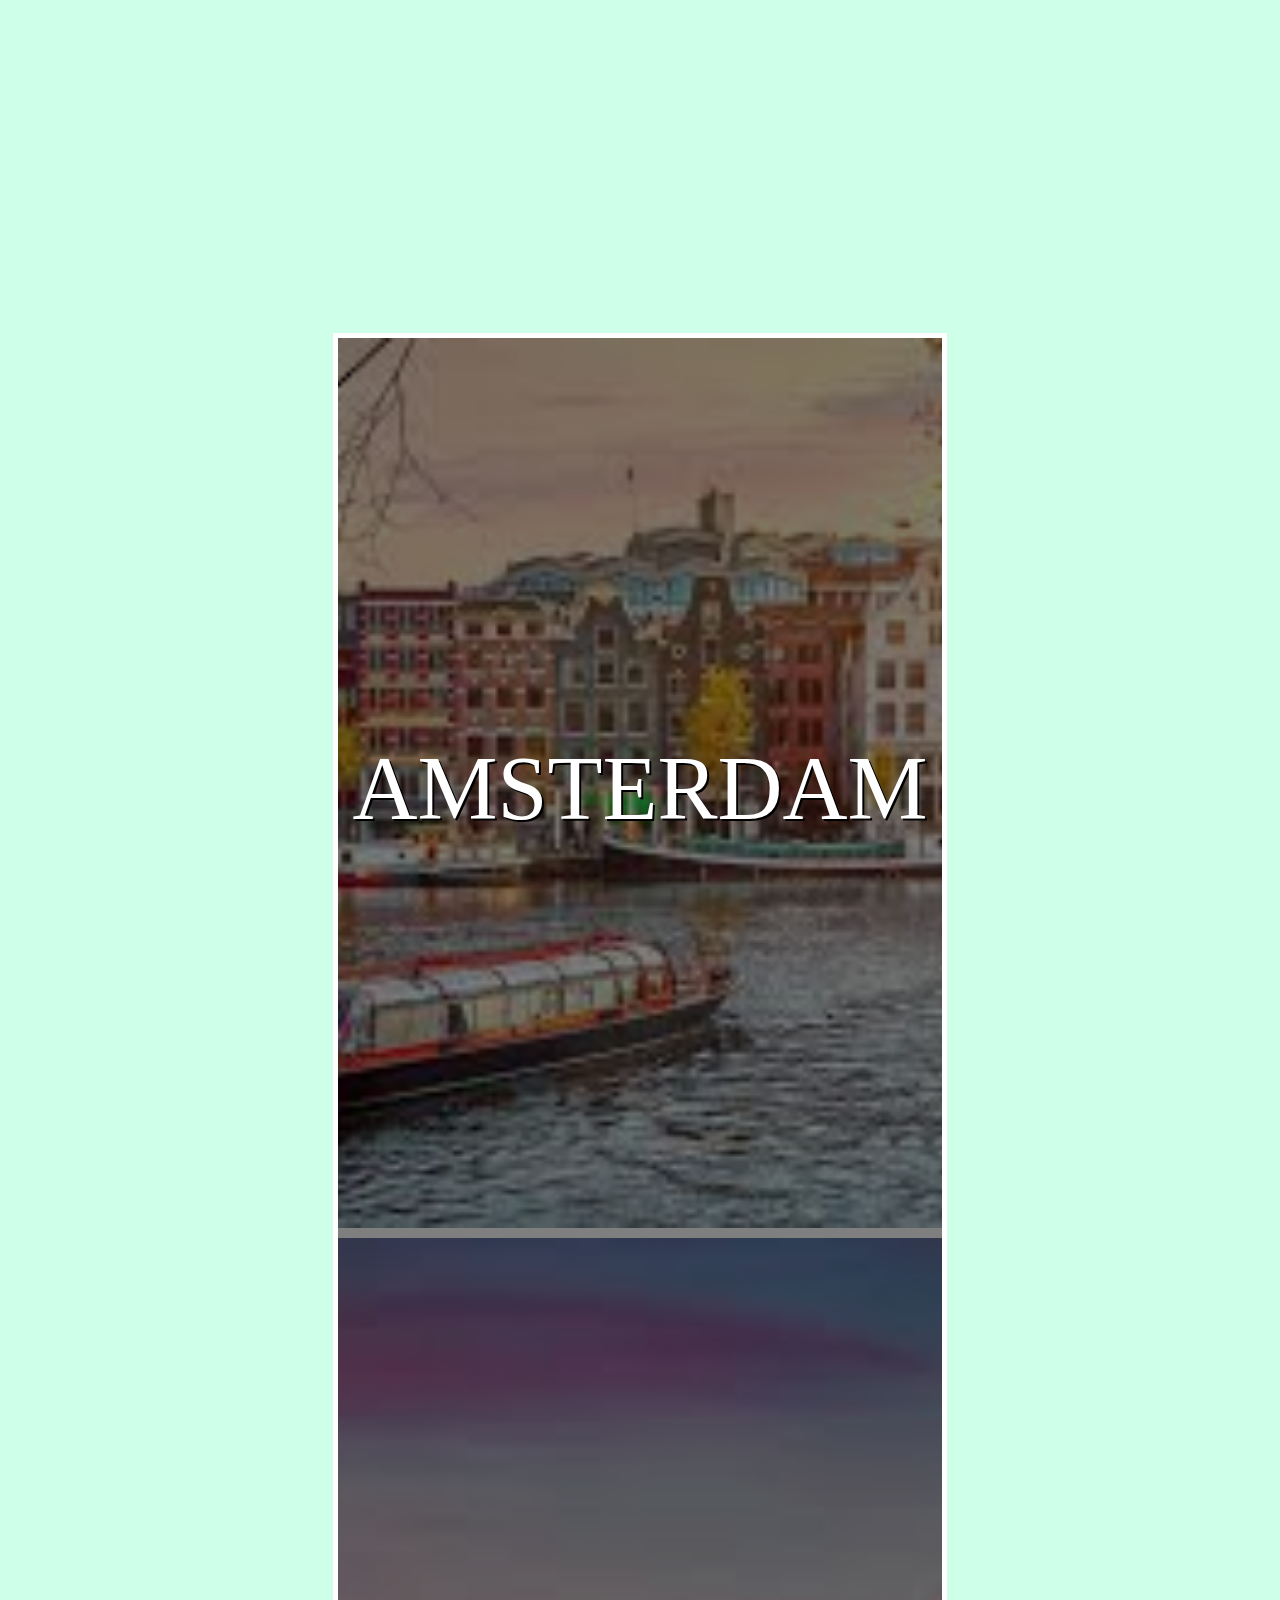
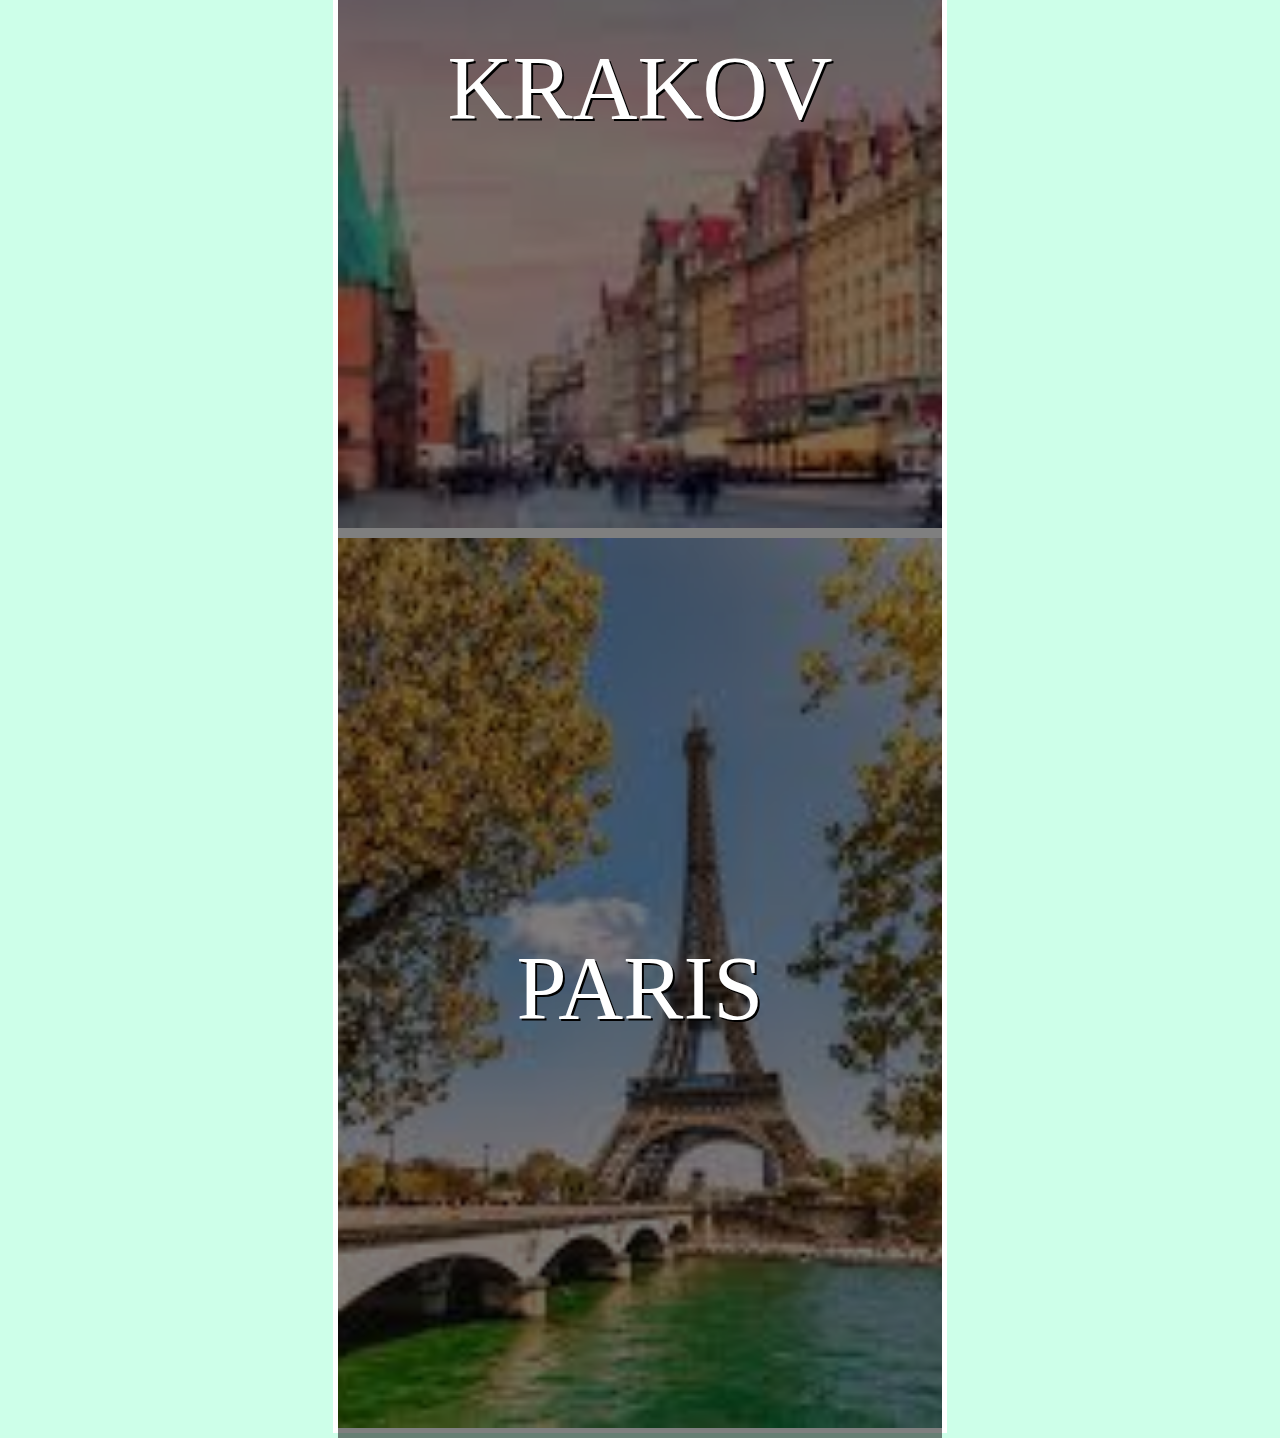
<file: index.html>
<!DOCTYPE html>
<html lang="en" dir="ltr">
  <head>
    <meta charset="utf-8">
    <title>airbnb</title>
    <link rel="stylesheet" href="css/style.css">
  </head>
  <body>
    <main>
  <!--section for Amsterdam-->
    <section class="container">
      <div class="image amsterdam">
        <div class="layover">
        <div class="city">Amsterdam</div>
        </div>
      </div>
  <!--section for Krakov-->
    </section>
    <section class="container">
      <div class="image krakov">
        <div class="layover">
        <div class="city">krakov</div>
        </div>
      </div>
    <!--section for Paris-->
    </section>
    <section class="container">
      <div class="image paris">
        <div class="layover">
        <div class="city">paris</div>
        </div>
      </div>
    </section>
    </main>
  </body>
</html>
</file>
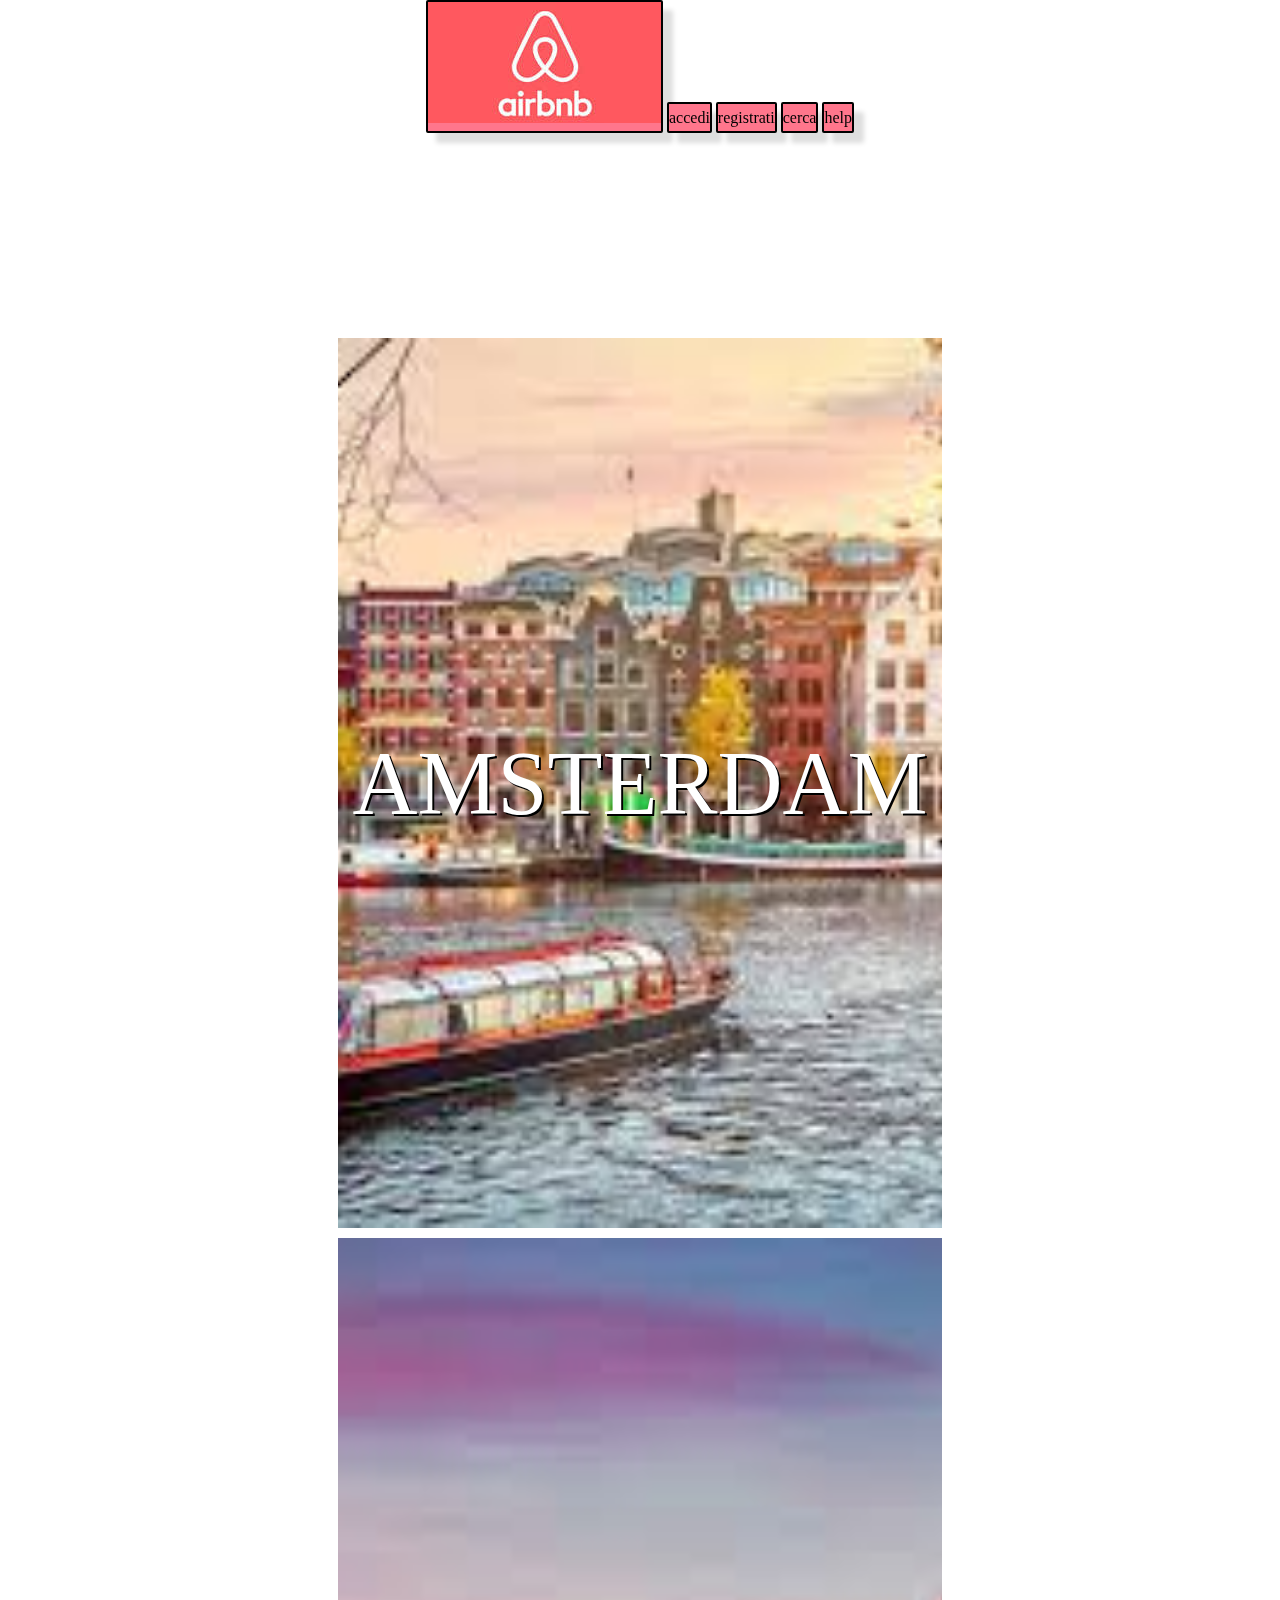
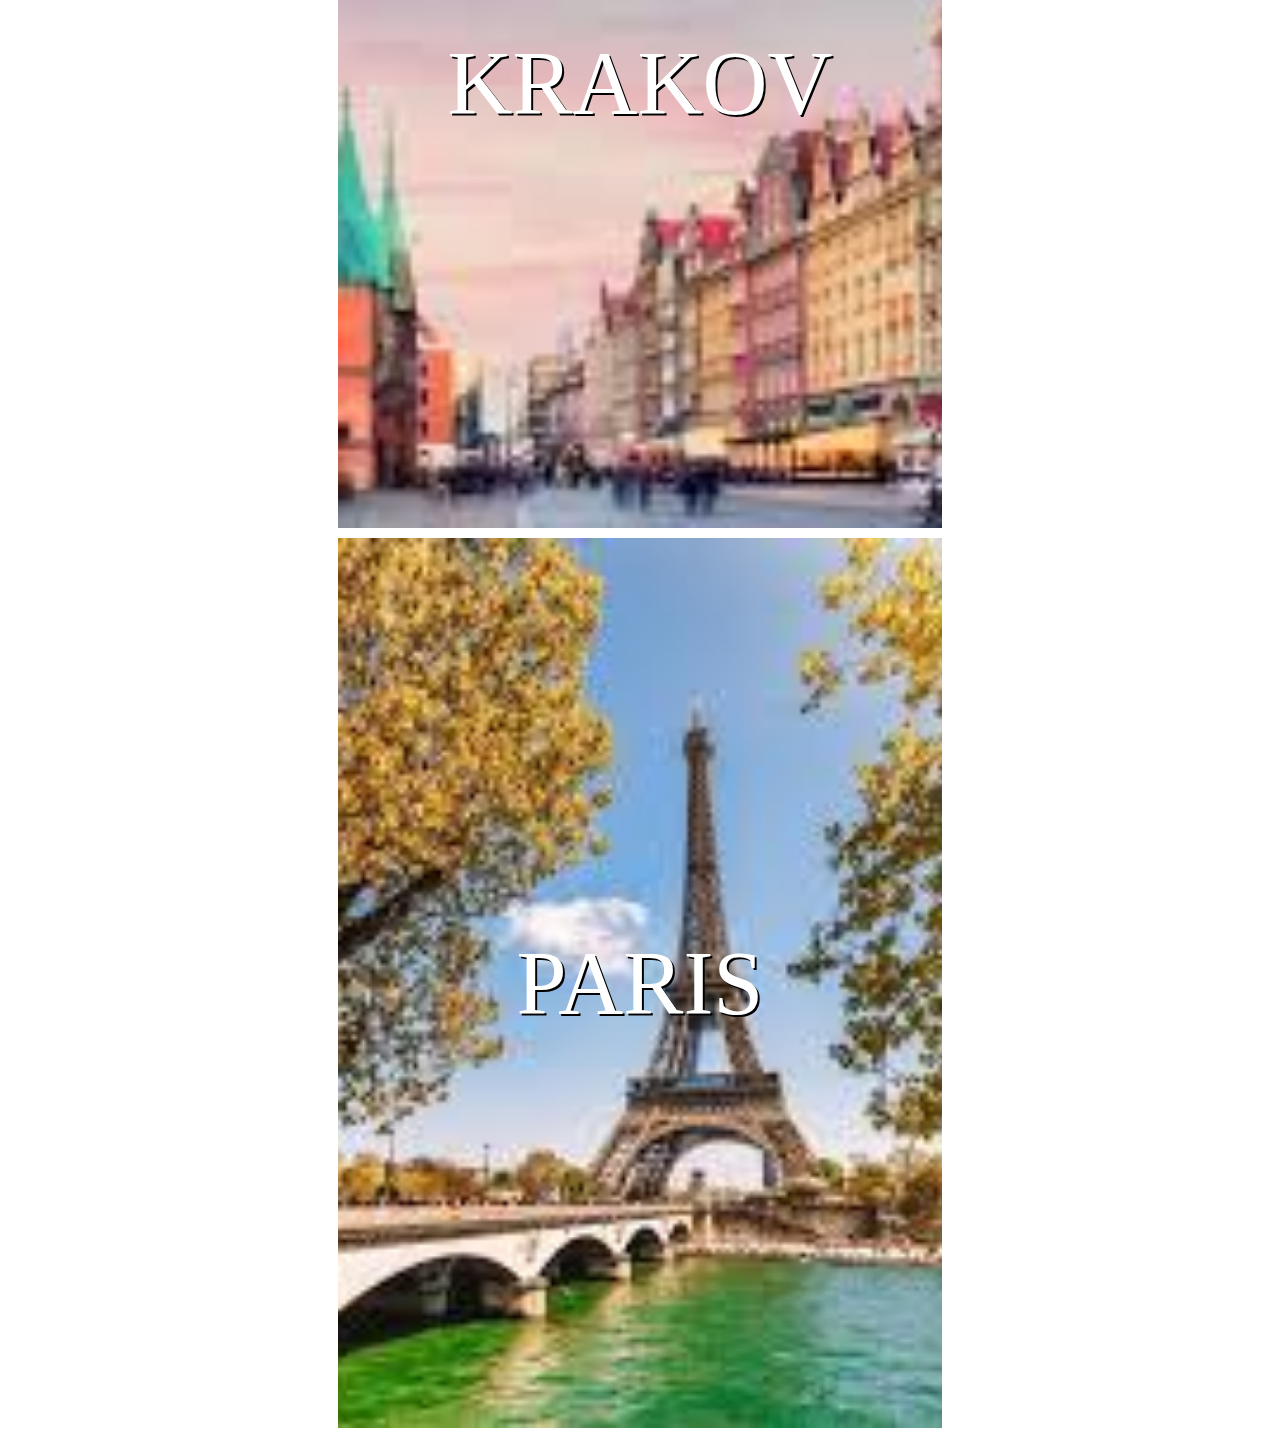
<file: bonus/index.html>
<!DOCTYPE html>
<html lang="en" dir="ltr">
  <head>
    <meta charset="utf-8">
    <link rel="stylesheet" href="css/style.css">
    <title>airbnb</title>
  </head>
  <body>
  <!--header-->
    <header>
  <!--menu-->
      <nav>
        <ul class="menu">
          <li>
            <a href="#home"> <img src="img/logo.jpg" alt="logo airbnb"></a>
          </li>
          <li>
            <a href="#accedi">accedi</a>
          </li>
          <li>
            <a href="#registrati">registrati</a>
          </li>
          <li>
            <a href="#cerca">cerca</a>
          </li>
          <li>
            <a href="#help">help</a>
          </li>
        </ul>
      </nav>
    </header>
    <main>
      <!--section for Amsterdam-->
        <section class="container">
          <div class="image amsterdam">
            <div class="city">Amsterdam</div>
          </div>
          <!--section for Krakov-->
        </section>
        <section class="container">
          <div class="image krakov">
            <div class="city">krakov</div>
          </div>
          <!--section for Paris-->
        </section>
        <section class="container">
          <div class="image paris">
            <div class="city">paris</div>
          </div>
        </section>
        </main>
      </body>
    </html>
</file>
<file: css/style.css>
*{
  box-sizing: border-box;
  padding: 0;
  margin: 0;
}
/*body*/
body{
  padding: 20%;
  background-color: #CDFFE9;
}
main{
  height: 40vh;
  padding: 10%;
}
/*general container*/
.container{
  margin:auto;
  text-align: center;
  background-color: rgba(0, 0, 0, 0.5);
}
.layover{
  position: relative;
  width: 100%;
  height: 100vh;
  background-color: rgba( 0, 0, 0, 0.5);
}
/*common features for imagines*/
.image{
  border: 5px solid #ffffff;
  width: 100%;
  height: 100vh;
  background-size: cover;
  background-repeat: no-repeat;
  background-position: center;
  border: 5px solid #ffffff;
}
/*insert image for all city*/
.amsterdam{
  background-image: url(../img/amsterdam.jpg);
}
.krakov {
  background-image: url(../img/krakov.jpg);
}
.paris {
  background-image: url(../img/paris.jpg);
}
/*class city*/
.image .city{
  color: #ffffff;
  font-size: 10vh;
  text-transform: uppercase;
  text-shadow: 2px 2px #000000;
  display: inline-block;
  text-align: center;
  position: absolute;
  z-index: 1;
  top:50%;
  left: 50%;
  transform: translate(-50%, -50%);
}
/*state hover for image*/
.container:hover .image{
  cursor: pointer;
  background-color: rgba(0, 0, 0, 0);
}
.image:hover .layover{
  background-color: rgba(0, 0, 0, 0);
}
</file>
<file: bonus/css/style.css>
*{
  box-sizing: border-box;
  padding: 0;
  margin: 0;
}
/*body*/
body{
  padding: 20%
}
main{
  height: 40vh;
  padding: 10%;
}
/*menu*/
nav{
  position: fixed;
  top: 0;
  left: 0;
  width: 100%;
  height: 30vh;
}
.menu{
  list-style: none;
  text-align: center;
  line-height: 3vh;
}
ul.menu a{
  text-decoration: none;
  color: #000000;
}
ul.menu li{
  display: inline-block;
  border: 2px solid #000000;
  border-radius: 2px;
  background-color: #FF768C;
  border-bottom: 2px solid #000000;
  box-shadow: 10px 10px 5px #dedede;
}
/*state active and hover for .li*/
ul.menu li:active{
  background-color: #FFCEB8;
}
ul.menu li:hover{
  box-shadow: 10px 10px 5px #ffffff;
}

/*general container*/
.container{
  margin:auto;
  text-align: center;
  background-color: rgba(0, 0, 0, 0.5);
}
/*common features for imagines*/
.image{
  position: relative;
  border: 5px solid #ffffff;
  width: 100%;
  height: 100vh;
  background-size: cover;
  background-repeat: no-repeat;
  background-position: center;
  overflow: hidden;
  border: 5px solid #ffffff;
}
/*insert image for all city*/
.amsterdam {
  background-image: url(../img/amsterdam.jpg);
}
.krakov {
  background-image: url(../img/krakov.jpg);
}
.paris {
  background-image: url(../img/paris.jpg);
}
/*state hover for image*/
.amsterdam:hover {
  background-image: url(../img/amsterdamnight.jpg);
}
.krakov:hover {
  background-image: url(../img/krakovnight.jpg);
}
.paris:hover{
  background-image: url(../img/parisnight.jpg);
}
/*class city*/
.image .city{
  color: #ffffff;
  font-size: 10vh;
  text-transform: uppercase;
  text-shadow: 2px 2px #000000;
  display: inline-block;
  text-align: center;
  position: absolute;
  z-index: 1;
  top:50%;
  left: 50%;
  transform: translate(-50%, -50%);
}
/*state hover for image*/
.container:hover .image{
  cursor: pointer;
  background-color: rgba(0, 0, 0, 0);
}
</file>
